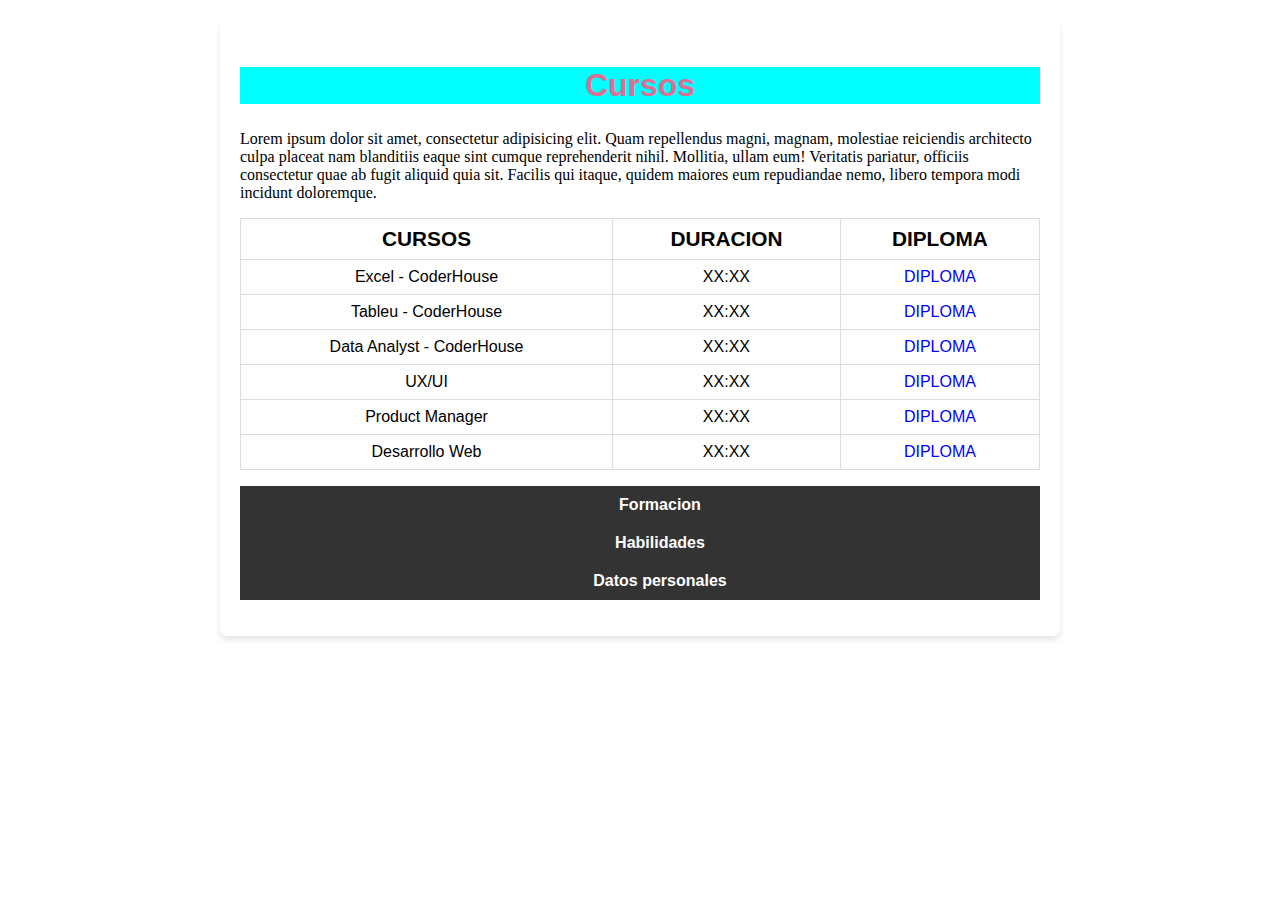
<file: pages/cursos.html>
<!DOCTYPE html>
<html lang="en">

<head>
    <meta charset="UTF-8">
    <meta name="viewport" content="width=device-width, initial-scale=1.0">
    <title>Cursos</title>
    <link rel="stylesheet" href="../styles/styles.css">
</head>
<main><body>
    <h2 class="titles2">Cursos</h2>
    <p>Lorem ipsum dolor sit amet, consectetur adipisicing elit. Quam repellendus magni, magnam, molestiae reiciendis architecto culpa placeat nam blanditiis eaque sint cumque reprehenderit nihil. Mollitia, ullam eum! Veritatis pariatur, officiis consectetur quae ab fugit aliquid quia sit. Facilis qui itaque, quidem maiores eum repudiandae nemo, libero tempora modi incidunt doloremque.</p>
    <table>
        <tr>
            <th>CURSOS</th>
            <th>DURACION</th>
            <th>DIPLOMA</th>
        </tr>
        <tr>
            <td>Excel - CoderHouse</td>
            <td>XX:XX</td>
            <td><a href="https://www.linkedin.com/feed/">DIPLOMA</a></td>
        </tr>
        <tr>
            <td>Tableu - CoderHouse</td>
            <td>XX:XX</td>
            <td><a href="https://www.linkedin.com/feed/">DIPLOMA</a></td>
        </tr>
        <tr>
            <td>Data Analyst - CoderHouse</td>
            <td>XX:XX</td>
            <td><a href="https://www.linkedin.com/feed/">DIPLOMA</a></td>
        </tr>
        <tr>
            <td>UX/UI</td>
            <td>XX:XX</td>
            <td><a href="https://www.linkedin.com/feed/">DIPLOMA</a></td>
        </tr>
        <tr>
            <td>Product Manager</td>
            <td>XX:XX</td>
            <td><a href="https://www.linkedin.com/feed/">DIPLOMA</a></td>
        </tr>
        <tr>
            <td>Desarrollo Web</td>
            <td>XX:XX</td>
            <td><a href="https://www.linkedin.com/feed/">DIPLOMA</a></td>
        </tr>
    </table>
    <ul class="listaNav">
        <li><a href="formacion.html">Formacion</a></li>
        <li><a href="habilidades.html">Habilidades</a></li>
        <li><a href="../index.html">Datos personales</a></li>
    </ul>
</body>
</main>
</html>
</file>
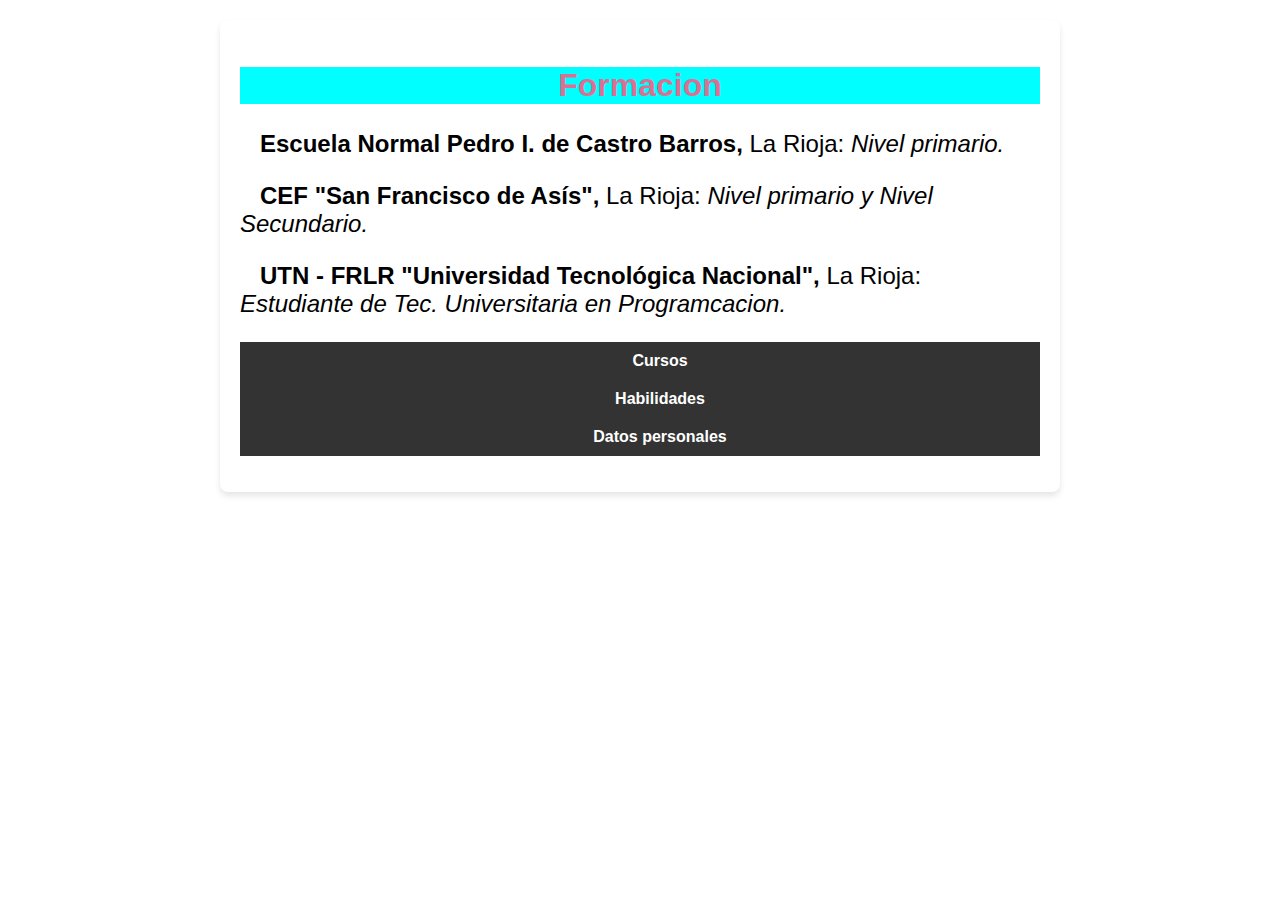
<file: pages/formacion.html>
<!DOCTYPE html>
<html lang="en">
<head>
    <meta charset="UTF-8">
    <meta name="viewport" content="width=device-width, initial-scale=1.0">
    <title>Formacion</title>
    <link rel="stylesheet" href="../styles/styles.css">
</head>

<main>
    <body>
    <h2 class="titles2">Formacion</h2>
    <div class="formacionTexto">
        <p><strong>Escuela Normal Pedro I. de Castro Barros,</strong> La Rioja: <i>Nivel primario.</i> </p>
        <p><strong>CEF "San Francisco de Asís",</strong> La Rioja: <i>Nivel primario y Nivel Secundario.</i> </p>
        <p><strong>UTN - FRLR "Universidad Tecnológica Nacional",</strong> La Rioja: <i>Estudiante de Tec. Universitaria en Programcacion.</i> </p>
    </div>
    <ul class="listaNav">
        <li><a href="cursos.html">Cursos</a></li>
        <li><a href="habilidades.html">Habilidades</a></li>
        <li><a href="../index.html">Datos personales</a></li>
    </ul>
</body>
</main>
</html>
</file>
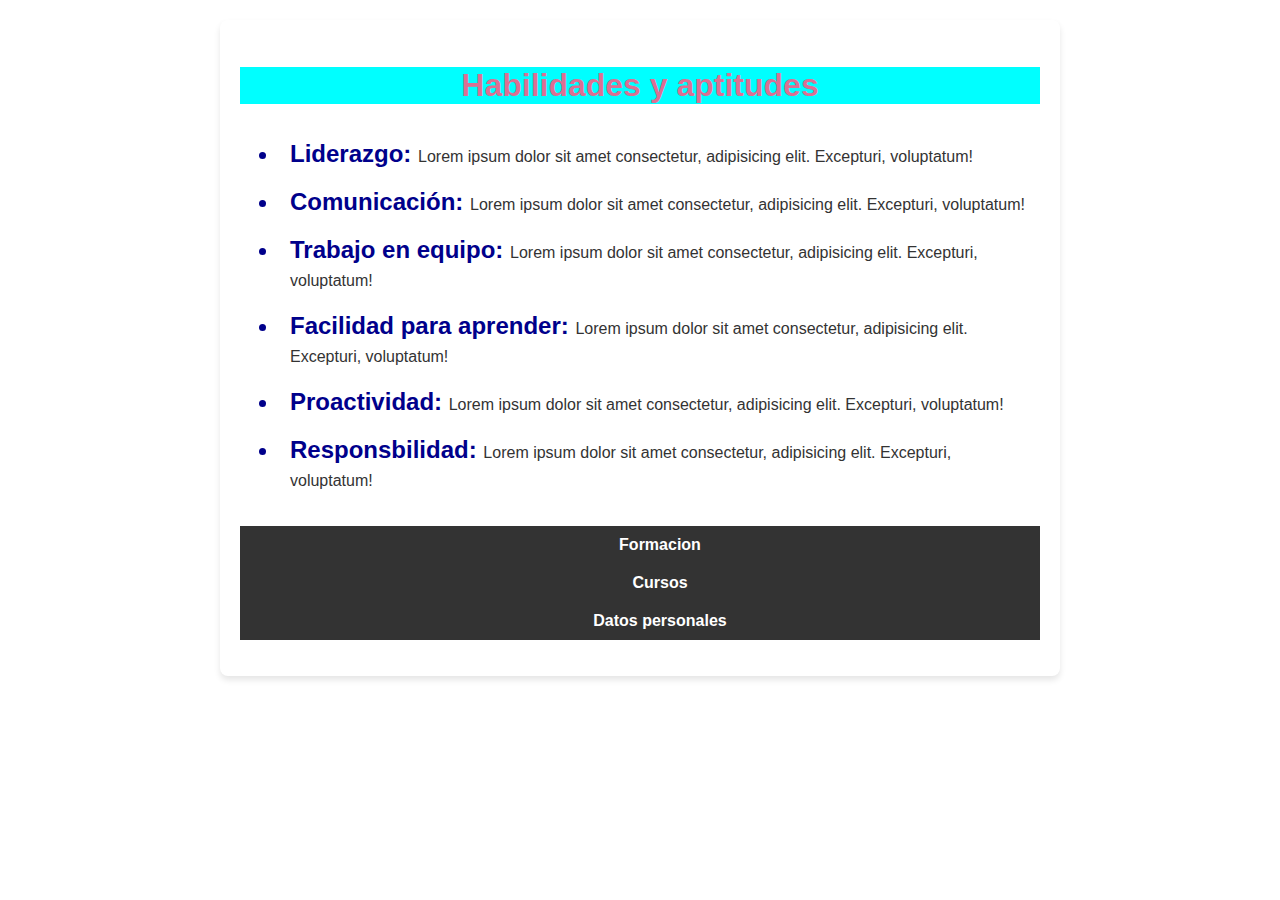
<file: pages/habilidades.html>
<!DOCTYPE html>
<html lang="en">

<head>
    <meta charset="UTF-8">
    <meta name="viewport" content="width=device-width, initial-scale=1.0">
    <title>Habilidades</title>
    <link rel="stylesheet" href="../styles/styles.css">
</head>
<main><body>
    <h2 class="titles2">Habilidades y aptitudes</h2>
    <ul class="listaHabilidades">
        <li>Liderazgo: <span>Lorem ipsum dolor sit amet consectetur, adipisicing elit. Excepturi, voluptatum!</span></li>
        <li>Comunicación: <span>Lorem ipsum dolor sit amet consectetur, adipisicing elit. Excepturi, voluptatum!</span></li>
        <li>Trabajo en equipo: <span>Lorem ipsum dolor sit amet consectetur, adipisicing elit. Excepturi, voluptatum!</span></li>
        <li>Facilidad para aprender: <span>Lorem ipsum dolor sit amet consectetur, adipisicing elit. Excepturi, voluptatum!</span></li>
        <li>Proactividad: <span>Lorem ipsum dolor sit amet consectetur, adipisicing elit. Excepturi, voluptatum!</span></li>
        <li>Responsbilidad: <span>Lorem ipsum dolor sit amet consectetur, adipisicing elit. Excepturi, voluptatum!</span></li>
    </ul>
    <ul class="listaNav">
        <li><a href="formacion.html">Formacion</a></li>
        <li><a href="cursos.html">Cursos</a></li>
        <li><a href="../index.html">Datos personales</a></li>
    </ul>
</body>
</main>
</html>
</file>
<file: styles/styles.css>
h1{
    font-family: Arial, Helvetica, sans-serif;
    font-size: 3em;
    text-align: center;
}

h2{
    font-family: Arial, Helvetica, sans-serif;
    font-size: 2em;
}
main {
    margin: 20px auto;
    max-width: 800px;
    background: #fff;
    padding: 20px;
    border-radius: 8px;
    box-shadow: 0 4px 6px rgba(0, 0, 0, 0.1);
}
p strong {
    color: gray;
    margin-left: 20px;
    font-size: 1.5em;
}
#fotoPerfil{
    float: right;
    margin-top: 50px;
    margin-right: 100px;
    width: 200px;
    height: 240px;
}
a{
    color: white;
    text-decoration: none;
}
li {
    padding: 10px;
}
ul.listaNav {
    background: #333;
    font-family: Arial, Helvetica, sans-serif;
    font-weight: bold;
    text-align: center;
    list-style: none;
}
h2.titles2 {
    text-align: center;
    color: palevioletred;
    background-color: aqua;
    }
.formacionTexto {
    font-size: 1.5rem;
    font-family: Arial, Helvetica, sans-serif;
}
div p strong {
    color: rgb(0, 0, 0);
    font-size: 1em;
}

table {
    font-family: arial, sans-serif;
    border-collapse: collapse;
    width: 100%;
}

td, th {
    border: 1px solid #dddddd;
    text-align: center;
    padding: 8px;
}

th {
    text-align: center;
    font-size: 1.3rem;
}

td a{
    color: blue;
    text-decoration:dotted;
}
ul.listaHabilidades{
    font-family: Arial, Helvetica, sans-serif;
    font-weight: bold;
    font-size: 1.5rem;
    color: darkblue;
}
ul.listaHabilidades span{
    font-weight: normal;
    font-size: 1rem;
    color: #333;
}
</file>
